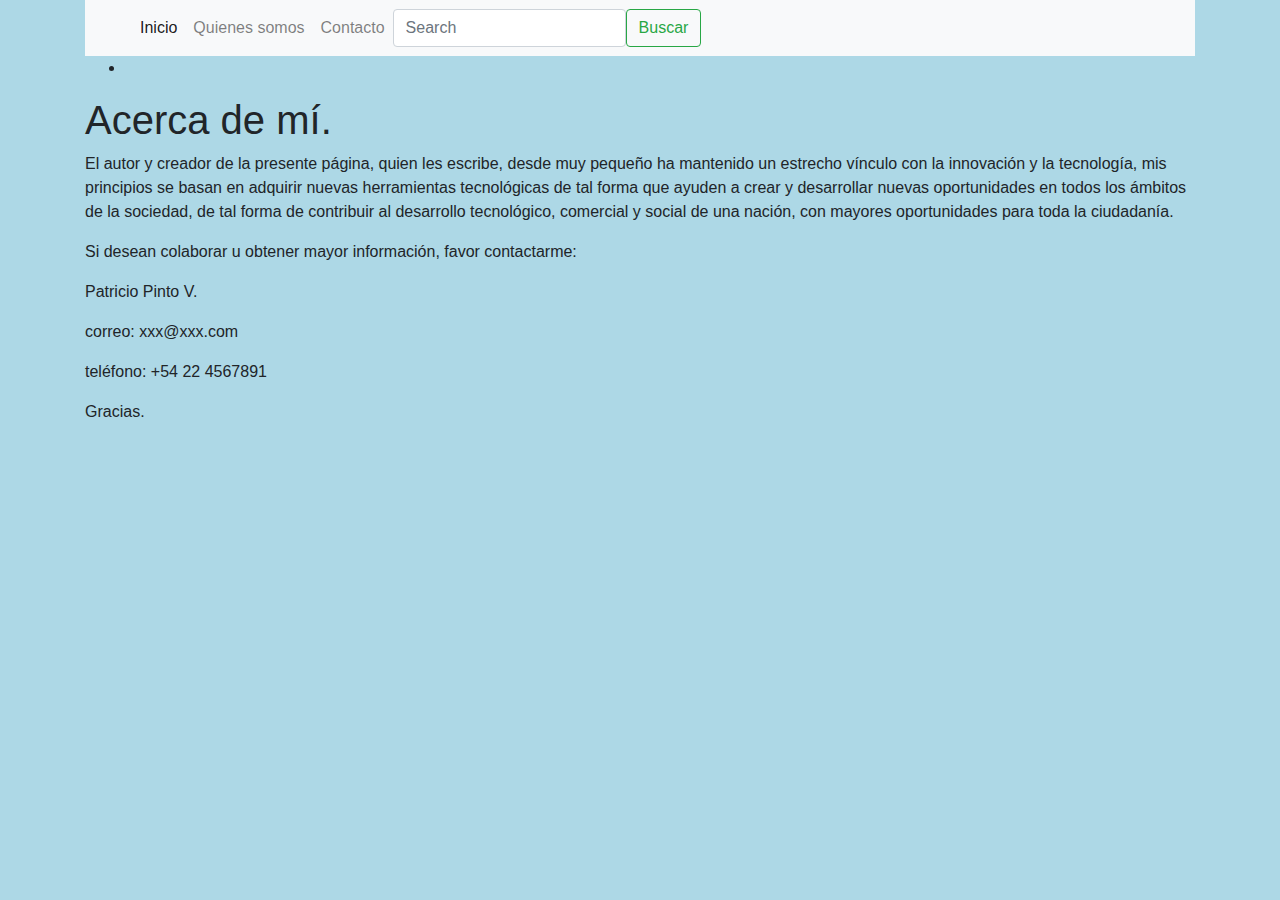
<file: Acerca.html>
<!DOCTYPE html>
<html lang="en">
<head>
    <meta charset="UTF-8">
    <meta http-equiv="X-UA-Compatible" content="IE=edge">
    <meta name="viewport" content="width=device-width, initial-scale=1.0">
    <link rel="stylesheet" href="style1.css">
    <title>Acerca de mí</title>
    <!-- Bootstrap CSS -->
<link rel="stylesheet" href="https://stackpath.bootstrapcdn.com/bootstrap/4.3.1/css/bootstrap.min.css" integrity="sha384-ggOyR0iXCbMQv3Xipma34MD+dH/1fQ784/j6cY/iJTQUOhcWr7x9JvoRxT2MZw1T" crossorigin="anonymous">
<link rel="stylesheet" href="estylo2.css">
</head>
<body>
    <body class="container"> 
        <header>
            <nav class="navbar navbar-expand-lg navbar-light bg-light">
                <div class="container-fluid">
                  <a class="navbar-brand" href="#"></a>
                  <button class="navbar-toggler" type="button" data-bs-toggle="collapse" data-bs-target="#navbarSupportedContent" aria-controls="navbarSupportedContent" aria-expanded="false" aria-label="Toggle navigation">
                    <span class="navbar-toggler-icon"></span>
                  </button>
                  <div class="collapse navbar-collapse" id="navbarSupportedContent">
                    <ul class="navbar-nav me-auto mb-2 mb-lg-0">
                      <li class="nav-item">
                        <a class="nav-link active" aria-current="page" href="./Index.html">Inicio</a>
                      </li>
                      <li class="nav-item">
                        <a class="nav-link" href="#">Quienes somos</a>
                      </li>
                      <li class="nav-item">
                        <a class="nav-link" href="./Contacto.html">Contacto</a>
                      </li>
                      <!-- <li class="nav-item dropdown">
                        <a class="nav-link dropdown-toggle" href="#" id="navbarDropdown" role="button" data-bs-toggle="dropdown" aria-expanded="false">
                          Dropdown
                        </a>
                        <ul class="dropdown-menu" aria-labelledby="navbarDropdown">
                          <li><a class="dropdown-item" href="#">Action</a></li>
                          <li><a class="dropdown-item" href="#">Another action</a></li>
                          <li><hr class="dropdown-divider"></li>
                          <li><a class="dropdown-item" href="#">Something else here</a></li>
                        </ul>
                      </li>
                      <li class="nav-item">
                        <a class="nav-link disabled">Disabled</a>
                      </li> -->
                    </ul>
                    <form class="d-flex">
                      <input class="form-control me-2" type="search" placeholder="Search" aria-label="Search">
                      <button class="btn btn-outline-success" type="submit">Buscar</button>
                    </form>
                  </div>
                </div>
              </nav>
    
            <!-- <nav>
                <img src="./img/Te lo vendo.png" width="8%" height="8%" alt="Te lo Vendo">
                <ul>
                    <li>Inicio</li>
                    <li> <personal>Productos</personal> </li>
                    <li><a href="./contacto.html">Contacto</a></li>
                </ul>
            </nav> -->
    
            <!-- <nav>
                <img src="./img/Te lo vendo.png" width="8%" height="8%" alt="Te lo Vendo">
                <ul>
                    <li>Inicio</li>
                    <li> <personal>Productos</personal> </li>
                    <li><a href="./contacto.html">Contacto</a></li>
                </ul>
            </nav> -->
    <header>
        <nav>
            <ul>
                <li><a href="./Index.html"></a></li>
                
            </ul>
        </nav>
    </header>

    <section>

        <h1>Acerca de mí.</h1>

        <p>El autor y creador de la presente página, quien les escribe, desde muy pequeño ha mantenido un estrecho vínculo con la innovación y la tecnología, mis principios se basan en adquirir nuevas herramientas tecnológicas de tal forma que ayuden a crear y desarrollar nuevas oportunidades en todos los ámbitos de la sociedad, de tal forma de contribuir al desarrollo tecnológico, comercial y social de una nación, con mayores oportunidades para toda la ciudadanía.</p>

        <p>Si desean colaborar u obtener mayor información, favor contactarme:</p>

        <p>Patricio Pinto V.</p>
        <p>correo: xxx@xxx.com</p>
        <p>teléfono: +54 22 4567891</p>

        Gracias.
        
    </section>
</body>
</html>
</file>
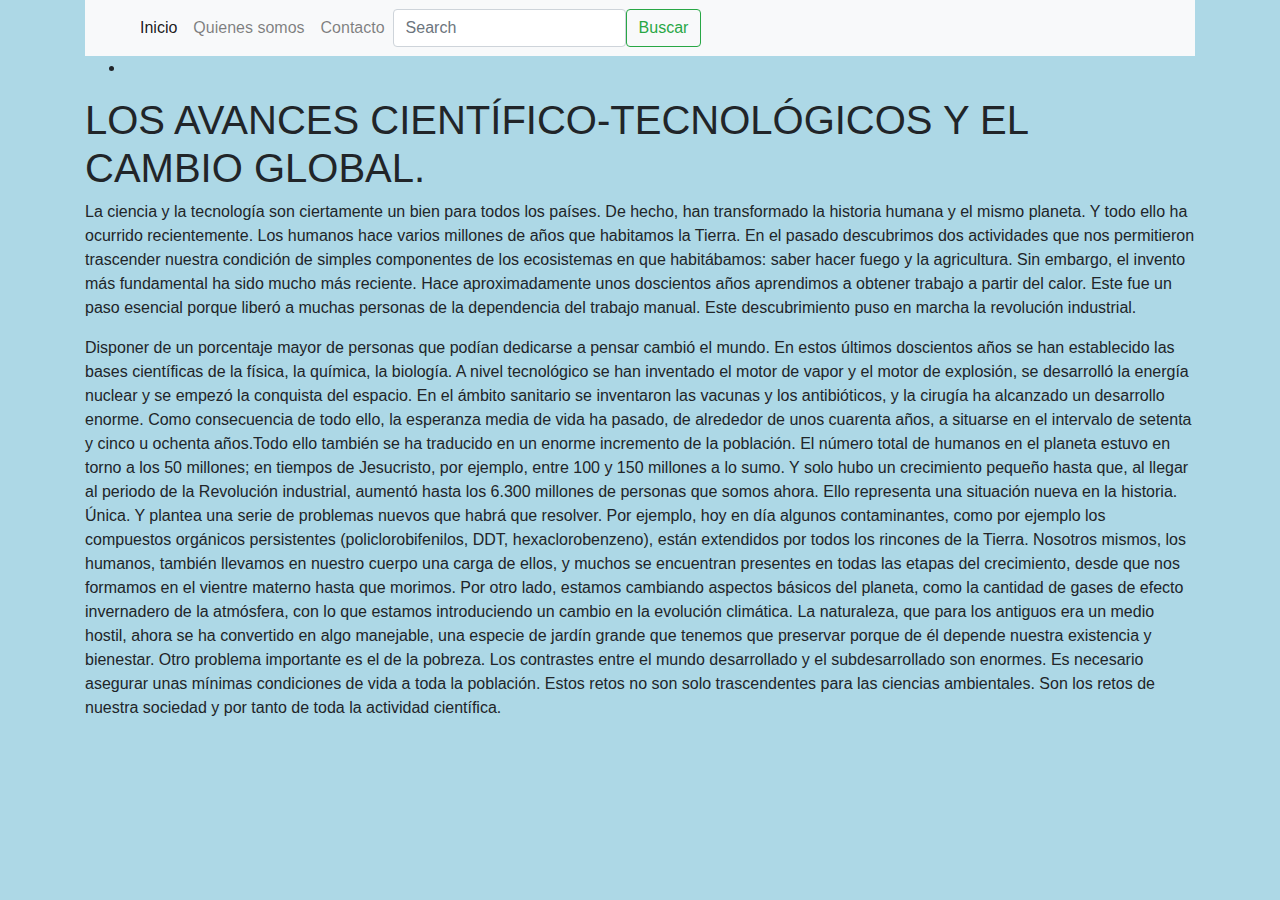
<file: Avances.html>
<!DOCTYPE html>
<html lang="en">
<head>
    <meta charset="UTF-8">
    <meta http-equiv="X-UA-Compatible" content="IE=edge">
    <meta name="viewport" content="width=device-width, initial-scale=1.0">
    <title>Document</title>
     <!-- Bootstrap CSS -->
<link rel="stylesheet" href="https://stackpath.bootstrapcdn.com/bootstrap/4.3.1/css/bootstrap.min.css" integrity="sha384-ggOyR0iXCbMQv3Xipma34MD+dH/1fQ784/j6cY/iJTQUOhcWr7x9JvoRxT2MZw1T" crossorigin="anonymous">
    <link rel="stylesheet" href="estylo2.css">
</head>
<body>
    <body class="container"> 
    
    
        <header>
            <nav class="navbar navbar-expand-lg navbar-light bg-light">
                <div class="container-fluid">
                  <a class="navbar-brand" href="#"></a>
                  <button class="navbar-toggler" type="button" data-bs-toggle="collapse" data-bs-target="#navbarSupportedContent" aria-controls="navbarSupportedContent" aria-expanded="false" aria-label="Toggle navigation">
                    <span class="navbar-toggler-icon"></span>
                  </button>
                  <div class="collapse navbar-collapse" id="navbarSupportedContent">
                    <ul class="navbar-nav me-auto mb-2 mb-lg-0">
                      <li class="nav-item">
                        <a class="nav-link active" aria-current="page" href="./Index.html">Inicio</a>
                      </li>
                      <li class="nav-item">
                        <a class="nav-link" href="./Acerca.html">Quienes somos</a>
                      </li>
                      <li class="nav-item">
                        <a class="nav-link" href="./Contacto.html">Contacto</a>
                      </li>
                      <!-- <li class="nav-item dropdown">
                        <a class="nav-link dropdown-toggle" href="#" id="navbarDropdown" role="button" data-bs-toggle="dropdown" aria-expanded="false">
                          Dropdown
                        </a>
                        <ul class="dropdown-menu" aria-labelledby="navbarDropdown">
                          <li><a class="dropdown-item" href="#">Action</a></li>
                          <li><a class="dropdown-item" href="#">Another action</a></li>
                          <li><hr class="dropdown-divider"></li>
                          <li><a class="dropdown-item" href="#">Something else here</a></li>
                        </ul>
                      </li>
                      <li class="nav-item">
                        <a class="nav-link disabled">Disabled</a>
                      </li> -->
                    </ul>
                    <form class="d-flex">
                      <input class="form-control me-2" type="search" placeholder="Search" aria-label="Search">
                      <button class="btn btn-outline-success" type="submit">Buscar</button>
                    </form>
                  </div>
                </div>
              </nav>
    
            <!-- <nav>
                <img src="./img/Te lo vendo.png" width="8%" height="8%" alt="Te lo Vendo">
                <ul>
                    <li>Inicio</li>
                    <li> <personal>Productos</personal> </li>
                    <li><a href="./contacto.html">Contacto</a></li>
                </ul>
            </nav> -->
    
            <!-- <nav>
                <img src="./img/Te lo vendo.png" width="8%" height="8%" alt="Te lo Vendo">
                <ul>
                    <li>Inicio</li>
                    <li> <personal>Productos</personal> </li>
                    <li><a href="./contacto.html">Contacto</a></li>
                </ul>
            </nav> -->
    <header>
        <nav>
            <ul>
                <li><a href="./Index.html"></a></li>
                
            </ul>
        </nav>
    </header>
    <section>
        <h1>LOS AVANCES CIENTÍFICO-TECNOLÓGICOS Y EL CAMBIO GLOBAL.</h1>

        <p>La ciencia y la tecnología son ciertamente un bien para todos los países. De hecho, han transformado la historia
            humana y el mismo planeta. Y todo ello ha ocurrido recientemente. Los humanos hace varios millones de años
            que habitamos la Tierra. En el pasado descubrimos dos actividades que nos permitieron trascender nuestra condición de simples componentes de los ecosistemas en que habitábamos: saber hacer fuego y la agricultura. Sin embargo, el invento más fundamental ha sido mucho más reciente. Hace aproximadamente unos doscientos años aprendimos
            a obtener trabajo a partir del calor. Este fue un paso esencial porque liberó a muchas personas de la dependencia del
            trabajo manual. Este descubrimiento puso en marcha la revolución industrial. </p>

        
    <p>Disponer de un porcentaje mayor de personas que podían dedicarse a pensar cambió el mundo. En estos últimos doscientos años se han establecido las bases científicas de la física, la química, la biología. A nivel tecnológico se han inventado el motor de vapor y el motor de explosión, se desarrolló la energía nuclear y se empezó la conquista del espacio. En el ámbito sanitario se inventaron las vacunas y los antibióticos, y la cirugía ha alcanzado un desarrollo enorme. Como consecuencia de todo ello, la esperanza media de vida ha pasado, de alrededor de unos cuarenta años, a situarse en el intervalo de setenta y cinco u ochenta años.Todo ello también se ha traducido en un enorme incremento de la población. El número total de humanos en el planeta estuvo en torno a los 50 millones; en tiempos de Jesucristo, por ejemplo, entre 100 y 150 millones a lo sumo. Y solo hubo un crecimiento pequeño hasta que, al llegar al periodo de la Revolución industrial, aumentó hasta los 6.300 millones de personas que somos ahora. Ello representa una situación nueva en la historia. Única. Y plantea una serie de problemas nuevos que habrá que resolver.
        Por ejemplo, hoy en día algunos contaminantes, como por ejemplo los compuestos orgánicos persistentes (policlorobifenilos, DDT, hexaclorobenzeno), están extendidos por todos los rincones de la Tierra. Nosotros mismos, los humanos, también llevamos en nuestro cuerpo una carga de ellos, y muchos se encuentran presentes en todas las etapas del crecimiento, desde que nos formamos en el vientre materno hasta que morimos. Por otro lado, estamos cambiando aspectos básicos del planeta, como la cantidad de gases de efecto invernadero de la atmósfera, con lo que estamos introduciendo un cambio en la evolución climática. La naturaleza, que para los antiguos era un medio hostil, ahora se ha convertido en algo manejable, una especie de jardín grande que tenemos que preservar porque de él depende nuestra existencia y bienestar. Otro problema importante es el de la pobreza. Los contrastes entre el mundo desarrollado y el subdesarrollado son enormes. Es necesario asegurar unas mínimas condiciones de vida a toda la población. Estos retos no son solo trascendentes para las ciencias
        ambientales. Son los retos de nuestra sociedad y por tanto de toda la actividad científica.</p>
        
    </section>
</body>
</html>
</file>
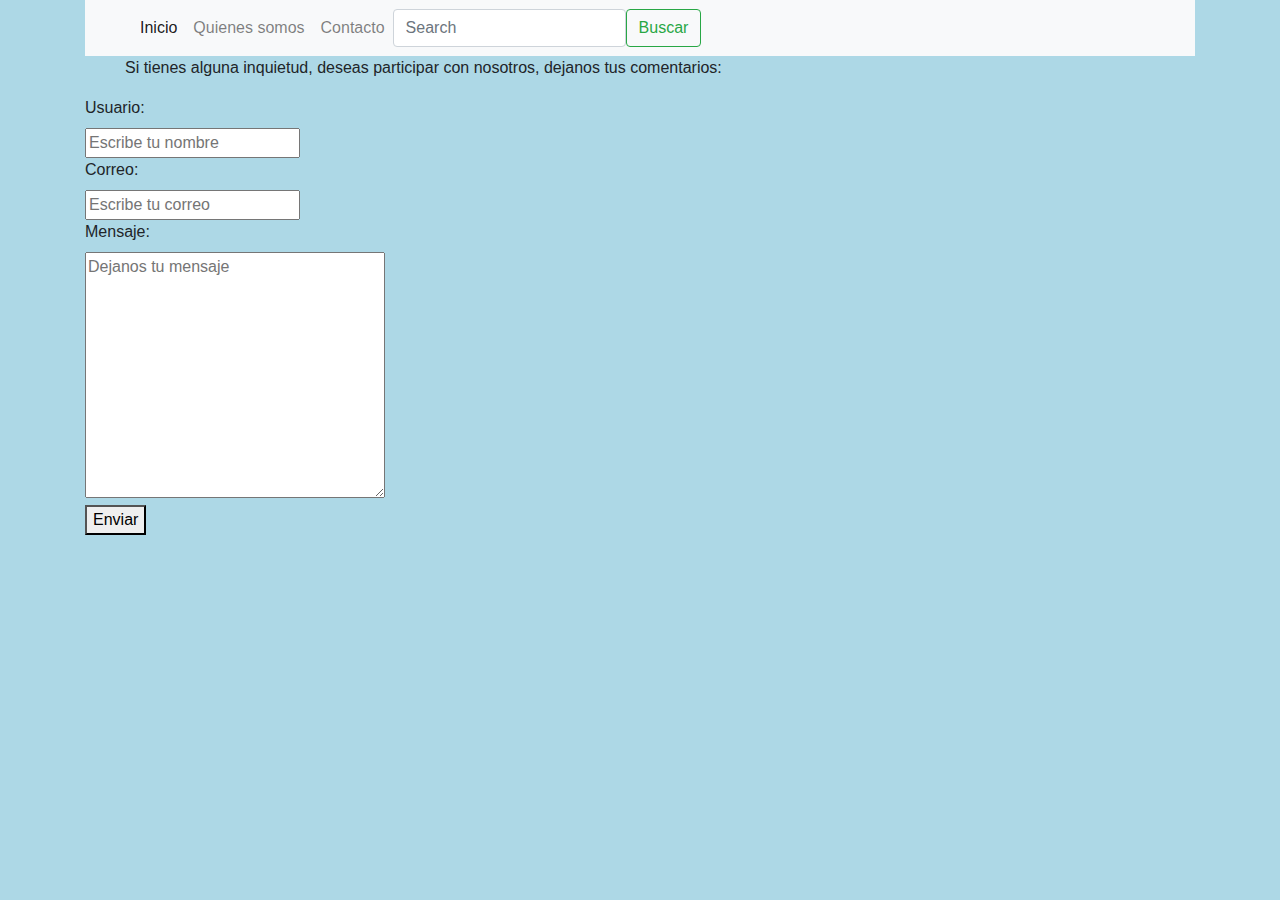
<file: Contacto.html>
<!DOCTYPE html>
<html lang="en">
<head>
    <meta charset="UTF-8">
    <meta http-equiv="X-UA-Compatible" content="IE=edge">
    <meta name="viewport" content="width=device-width, initial-scale=1.0">
    <title>Innovación y tecnología sustentable</title>
    <link rel="stylesheet" href="style1.css">
     <!-- Bootstrap CSS -->
<link rel="stylesheet" href="https://stackpath.bootstrapcdn.com/bootstrap/4.3.1/css/bootstrap.min.css" integrity="sha384-ggOyR0iXCbMQv3Xipma34MD+dH/1fQ784/j6cY/iJTQUOhcWr7x9JvoRxT2MZw1T" crossorigin="anonymous">
<link rel="stylesheet" href="estylo2.css">
</head>
<body>
    <body class="container">
        <header>
            <nav class="navbar navbar-expand-lg navbar-light bg-light">
                <div class="container-fluid">
                  <a class="navbar-brand" href="#"></a>
                  <button class="navbar-toggler" type="button" data-bs-toggle="collapse" data-bs-target="#navbarSupportedContent" aria-controls="navbarSupportedContent" aria-expanded="false" aria-label="Toggle navigation">
                    <span class="navbar-toggler-icon"></span>
                  </button>
                  <div class="collapse navbar-collapse" id="navbarSupportedContent">
                    <ul class="navbar-nav me-auto mb-2 mb-lg-0">
                      <li class="nav-item">
                        <a class="nav-link active" aria-current="page" href="./Index.html">Inicio</a>
                      </li>
                      <li class="nav-item">
                        <a class="nav-link" href="./Acerca.html">Quienes somos</a>
                      </li>
                      <li class="nav-item">
                        <a class="nav-link" href="./Contacto.html">Contacto</a>
                      </li>
                      <!-- <li class="nav-item dropdown">
                        <a class="nav-link dropdown-toggle" href="#" id="navbarDropdown" role="button" data-bs-toggle="dropdown" aria-expanded="false">
                          Dropdown
                        </a>
                        <ul class="dropdown-menu" aria-labelledby="navbarDropdown">
                          <li><a class="dropdown-item" href="#">Action</a></li>
                          <li><a class="dropdown-item" href="#">Another action</a></li>
                          <li><hr class="dropdown-divider"></li>
                          <li><a class="dropdown-item" href="#">Something else here</a></li>
                        </ul>
                      </li>
                      <li class="nav-item">
                        <a class="nav-link disabled">Disabled</a>
                      </li> -->
                    </ul>
                    <form class="d-flex">
                      <input class="form-control me-2" type="search" placeholder="Search" aria-label="Search">
                      <button class="btn btn-outline-success" type="submit">Buscar</button>
                    </form>
                  </div>
                </div>
              </nav>
    
            <!-- <nav>
                <img src="./img/Te lo vendo.png" width="8%" height="8%" alt="Te lo Vendo">
                <ul>
                    <li>Inicio</li>
                    <li> <personal>Productos</personal> </li>
                    <li><a href="./contacto.html">Contacto</a></li>
                </ul>
            </nav> -->
    
            <!-- <nav>
                <img src="./img/Te lo vendo.png" width="8%" height="8%" alt="Te lo Vendo">
                <ul>
                    <li>Inicio</li>
                    <li> <personal>Productos</personal> </li>
                    <li><a href="./contacto.html">Contacto</a></li>
                </ul>
            </nav> -->
    <header>
        <nav>
            <ul>
                <p>Si tienes alguna inquietud, deseas participar con nosotros, dejanos tus comentarios:</p>
                <!-- <li><a href="./Index.html"></a></li>
                <li><a href="./contacto.html">Contacto</a></li> -->
            </ul>
        </nav>
    </header>
    <main>
        <form>
            <label for="fname">Usuario:</label><br>
            <input type="text" id="fname" name="fname" placeholder="Escribe tu nombre"><br>
            <label for="lemail">Correo:</label><br>
            <input type="email" id="lemail" name="lemail" placeholder="Escribe tu correo"><br>
            <label for="lmessage">Mensaje:</label><br>
            <textarea name="lmessage" id="lmessage" cols="30" rows="10" placeholder="Dejanos tu mensaje"></textarea><br>
            <button>Enviar</button>
        </form>          
    </main>
</body>


</html>
</file>
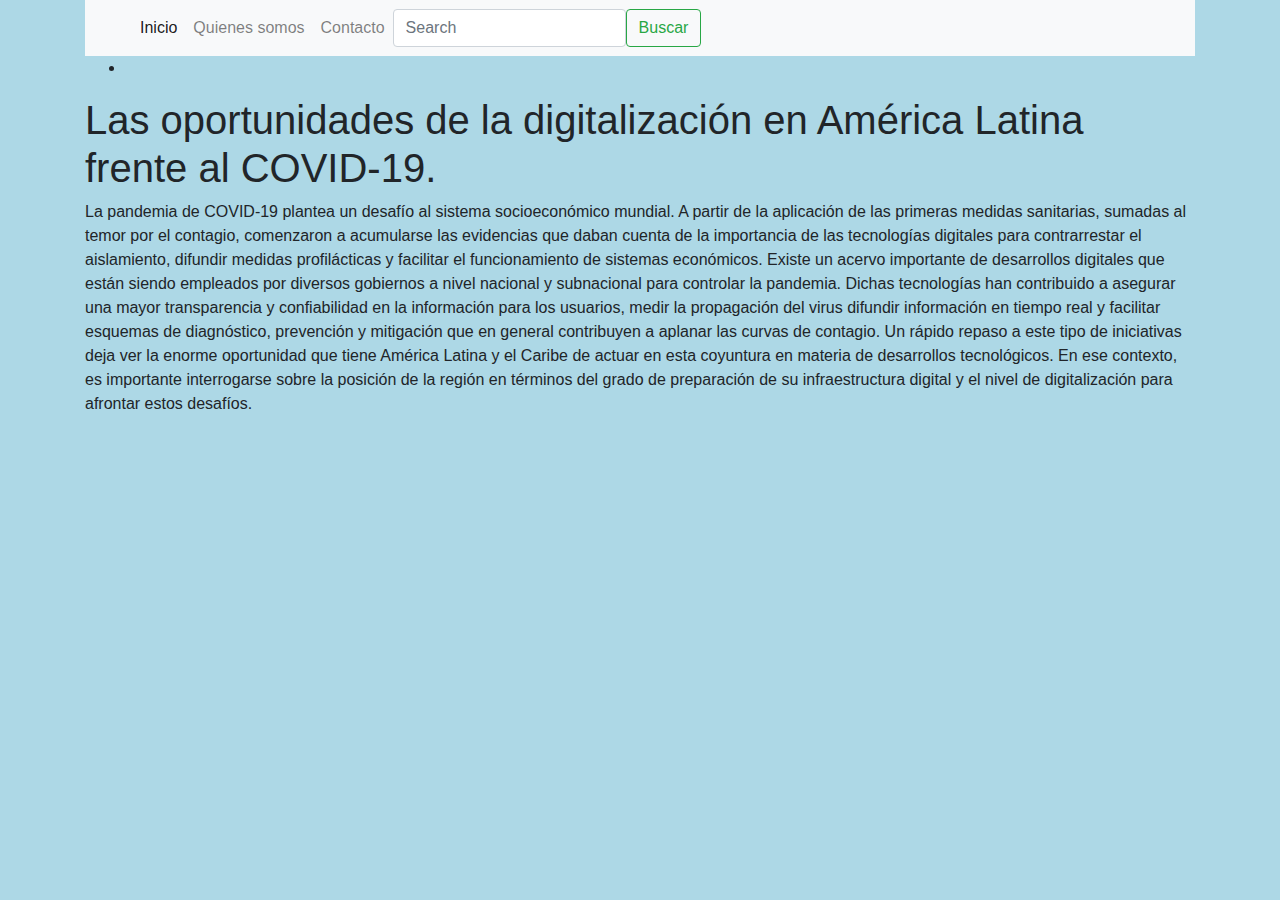
<file: Digitalizacion.html>
<!DOCTYPE html>
<html lang="en">
<head>
    <meta charset="UTF-8">
    <meta http-equiv="X-UA-Compatible" content="IE=edge">
    <meta name="viewport" content="width=device-width, initial-scale=1.0">
    <link rel="stylesheet" href="style1.css">
    <!-- Bootstrap CSS -->
<link rel="stylesheet" href="https://stackpath.bootstrapcdn.com/bootstrap/4.3.1/css/bootstrap.min.css" integrity="sha384-ggOyR0iXCbMQv3Xipma34MD+dH/1fQ784/j6cY/iJTQUOhcWr7x9JvoRxT2MZw1T" crossorigin="anonymous">
<link rel="stylesheet" href="estylo2.css">
    <title>Document</title>
</head>
<body>
    <body class="container"> 
    
    
        <header>
            <nav class="navbar navbar-expand-lg navbar-light bg-light">
                <div class="container-fluid">
                  <a class="navbar-brand" href="#"></a>
                  <button class="navbar-toggler" type="button" data-bs-toggle="collapse" data-bs-target="#navbarSupportedContent" aria-controls="navbarSupportedContent" aria-expanded="false" aria-label="Toggle navigation">
                    <span class="navbar-toggler-icon"></span>
                  </button>
                  <div class="collapse navbar-collapse" id="navbarSupportedContent">
                    <ul class="navbar-nav me-auto mb-2 mb-lg-0">
                      <li class="nav-item">
                        <a class="nav-link active" aria-current="page" href="./Index.html">Inicio</a>
                      </li>
                      <li class="nav-item">
                        <a class="nav-link" href="./Acerca.html">Quienes somos</a>
                      </li>
                      <li class="nav-item">
                        <a class="nav-link" href="./Contacto.html">Contacto</a>
                      </li>
                      <!-- <li class="nav-item dropdown">
                        <a class="nav-link dropdown-toggle" href="#" id="navbarDropdown" role="button" data-bs-toggle="dropdown" aria-expanded="false">
                          Dropdown
                        </a>
                        <ul class="dropdown-menu" aria-labelledby="navbarDropdown">
                          <li><a class="dropdown-item" href="#">Action</a></li>
                          <li><a class="dropdown-item" href="#">Another action</a></li>
                          <li><hr class="dropdown-divider"></li>
                          <li><a class="dropdown-item" href="#">Something else here</a></li>
                        </ul>
                      </li>
                      <li class="nav-item">
                        <a class="nav-link disabled">Disabled</a>
                      </li> -->
                    </ul>
                    <form class="d-flex">
                      <input class="form-control me-2" type="search" placeholder="Search" aria-label="Search">
                      <button class="btn btn-outline-success" type="submit">Buscar</button>
                    </form>
                  </div>
                </div>
              </nav>
    
            <!-- <nav>
                <img src="./img/Te lo vendo.png" width="8%" height="8%" alt="Te lo Vendo">
                <ul>
                    <li>Inicio</li>
                    <li> <personal>Productos</personal> </li>
                    <li><a href="./contacto.html">Contacto</a></li>
                </ul>
            </nav> -->
    
            <!-- <nav>
                <img src="./img/Te lo vendo.png" width="8%" height="8%" alt="Te lo Vendo">
                <ul>
                    <li>Inicio</li>
                    <li> <personal>Productos</personal> </li>
                    <li><a href="./contacto.html">Contacto</a></li>
                </ul>
            </nav> -->
    <header>
        <nav>
            <ul>
                <li><a href="./Index.html"></a></li>
                
            </ul>
        </nav>
    </header>
    <section>
        <h1>Las oportunidades de la digitalización en América Latina frente al COVID-19.</h1>

        <p>La pandemia de COVID-19 plantea un desafío al sistema socioeconómico mundial. A partir de la aplicación de las primeras medidas sanitarias, sumadas al temor por el contagio, comenzaron a acumularse las evidencias que daban cuenta de la importancia de las tecnologías digitales para contrarrestar el aislamiento, difundir medidas profilácticas y facilitar el funcionamiento de sistemas económicos. Existe un acervo importante de desarrollos digitales que están siendo empleados por diversos gobiernos a nivel nacional y subnacional para controlar la pandemia. Dichas tecnologías han contribuido a asegurar una mayor transparencia y confiabilidad en la información para los usuarios, medir la propagación del virus difundir información en tiempo real y facilitar esquemas de diagnóstico, prevención y mitigación que en general contribuyen a aplanar las curvas de contagio. Un rápido repaso a este tipo de iniciativas deja ver la enorme oportunidad que tiene América Latina y el Caribe de actuar en esta coyuntura en materia de desarrollos tecnológicos. En ese contexto, es importante interrogarse sobre la posición de la región en términos del grado de preparación de su infraestructura digital y el nivel de digitalización para afrontar estos desafíos.</p>
        
    </section>
</body>
</html>
</file>
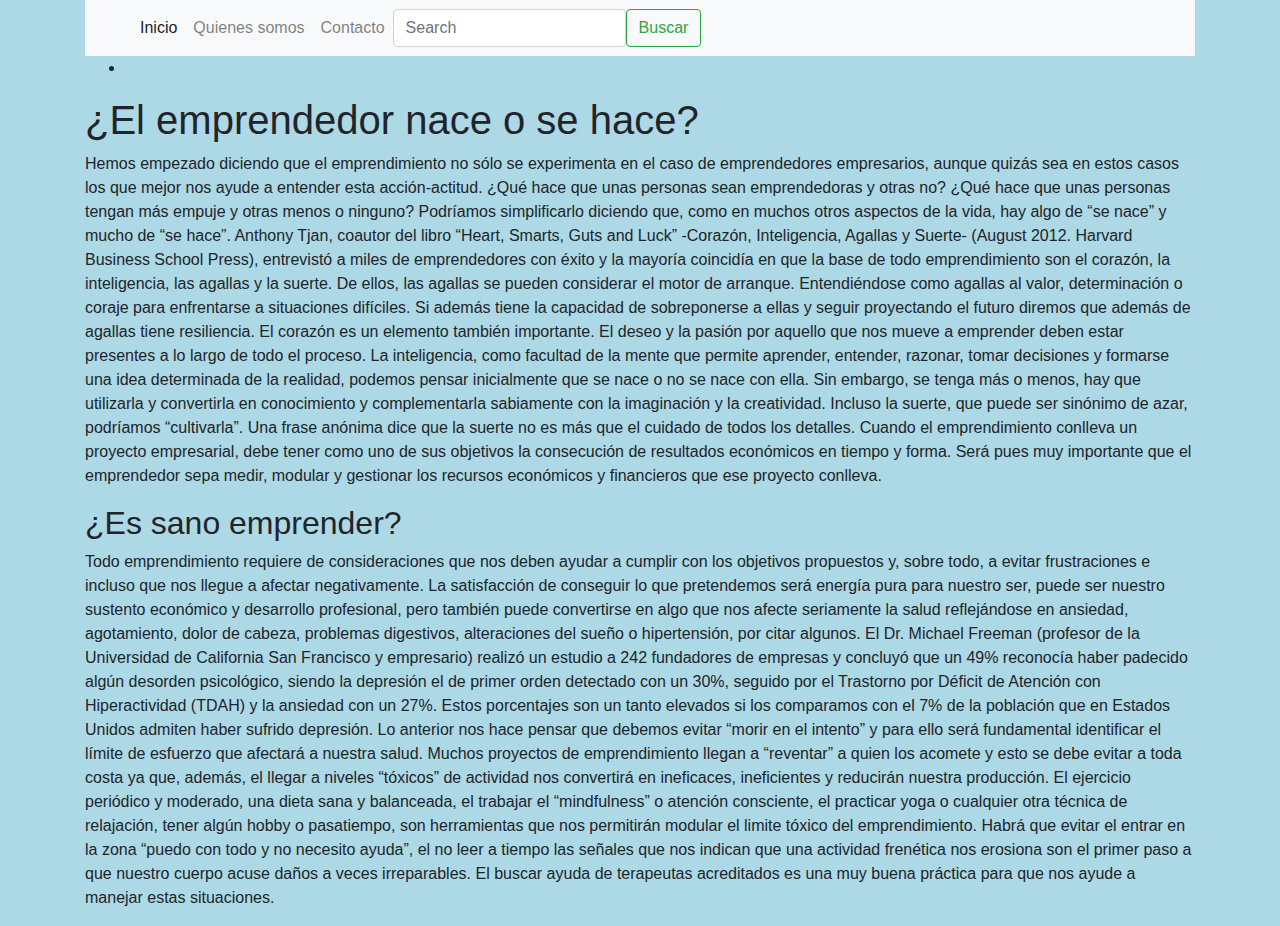
<file: Emprendedores.html>
<!DOCTYPE html>
<html lang="en">
<head>
    <meta charset="UTF-8">
    <meta http-equiv="X-UA-Compatible" content="IE=edge">
    <meta name="viewport" content="width=device-width, initial-scale=1.0">
    <link rel="stylesheet" href="style1.css">
    <title>Todos somos emprendedores.</title>
    <link rel="stylesheet" href="https://stackpath.bootstrapcdn.com/bootstrap/4.3.1/css/bootstrap.min.css" integrity="sha384-ggOyR0iXCbMQv3Xipma34MD+dH/1fQ784/j6cY/iJTQUOhcWr7x9JvoRxT2MZw1T" crossorigin="anonymous">
    <link rel="stylesheet" href="estylo2.css">
</head>
<body>
    <body class="container"> 
    
        <header>
            <nav class="navbar navbar-expand-lg navbar-light bg-light">
                <div class="container-fluid">
                  <a class="navbar-brand" href="#"></a>
                  <button class="navbar-toggler" type="button" data-bs-toggle="collapse" data-bs-target="#navbarSupportedContent" aria-controls="navbarSupportedContent" aria-expanded="false" aria-label="Toggle navigation">
                    <span class="navbar-toggler-icon"></span>
                  </button>
                  <div class="collapse navbar-collapse" id="navbarSupportedContent">
                    <ul class="navbar-nav me-auto mb-2 mb-lg-0">
                      <li class="nav-item">
                        <a class="nav-link active" aria-current="page" href="./Index.html">Inicio</a>
                      </li>
                      <li class="nav-item">
                        <a class="nav-link" href="./Acerca.html">Quienes somos</a>
                      </li>
                      <li class="nav-item">
                        <a class="nav-link" href="./Contacto.html">Contacto</a>
                      </li>
                      <!-- <li class="nav-item dropdown">
                        <a class="nav-link dropdown-toggle" href="#" id="navbarDropdown" role="button" data-bs-toggle="dropdown" aria-expanded="false">
                          Dropdown
                        </a>
                        <ul class="dropdown-menu" aria-labelledby="navbarDropdown">
                          <li><a class="dropdown-item" href="#">Action</a></li>
                          <li><a class="dropdown-item" href="#">Another action</a></li>
                          <li><hr class="dropdown-divider"></li>
                          <li><a class="dropdown-item" href="#">Something else here</a></li>
                        </ul>
                      </li>
                      <li class="nav-item">
                        <a class="nav-link disabled">Disabled</a>
                      </li> -->
                    </ul>
                    <form class="d-flex">
                      <input class="form-control me-2" type="search" placeholder="Search" aria-label="Search">
                      <button class="btn btn-outline-success" type="submit">Buscar</button>
                    </form>
                  </div>
                </div>
              </nav>
    
            <!-- <nav>
                <img src="./img/Te lo vendo.png" width="8%" height="8%" alt="Te lo Vendo">
                <ul>
                    <li>Inicio</li>
                    <li> <personal>Productos</personal> </li>
                    <li><a href="./contacto.html">Contacto</a></li>
                </ul>
            </nav> -->
    
            <!-- <nav>
                <img src="./img/Te lo vendo.png" width="8%" height="8%" alt="Te lo Vendo">
                <ul>
                    <li>Inicio</li>
                    <li> <personal>Productos</personal> </li>
                    <li><a href="./contacto.html">Contacto</a></li>
                </ul>
            </nav> -->
    <header>
        <nav>
            <ul>
                <li><a href="./Index.html"></a></li>
                
            </ul>
        </nav>
    </header>
    <section>
        <h1>¿El emprendedor nace o se hace?</h1>

        <p>Hemos empezado diciendo que el emprendimiento no sólo se experimenta en el caso de emprendedores empresarios, aunque quizás sea en estos casos los que mejor nos ayude a entender esta acción-actitud.

            ¿Qué hace que unas personas sean emprendedoras y otras no? ¿Qué hace que unas personas tengan más empuje y otras menos o ninguno? Podríamos simplificarlo diciendo que, como en muchos otros aspectos de la vida, hay algo de “se nace” y mucho de “se hace”.
            
            Anthony Tjan, coautor del libro “Heart, Smarts, Guts and Luck” -Corazón, Inteligencia, Agallas y Suerte- (August 2012. Harvard Business School Press), entrevistó a miles de emprendedores con éxito y la mayoría coincidía en que la base de todo emprendimiento son el corazón, la inteligencia, las agallas y la suerte.
            
            De ellos, las agallas se pueden considerar el motor de arranque. Entendiéndose como agallas al valor, determinación o coraje para enfrentarse a situaciones difíciles. Si además tiene la capacidad de sobreponerse a ellas y seguir proyectando el futuro diremos que además de agallas tiene resiliencia.
            
            El corazón es un elemento también importante. El deseo y la pasión por aquello que nos mueve a emprender deben estar presentes a lo largo de todo el proceso.
            
            La inteligencia, como facultad de la mente que permite aprender, entender, razonar, tomar decisiones y formarse una idea determinada de la realidad, podemos pensar inicialmente que se nace o no se nace con ella. Sin embargo, se tenga más o menos, hay que utilizarla y convertirla en conocimiento y complementarla sabiamente con la imaginación y la creatividad.
            
            Incluso la suerte, que puede ser sinónimo de azar, podríamos “cultivarla”. Una frase anónima dice que la suerte no es más que el cuidado de todos los detalles.
            
            Cuando el emprendimiento conlleva un proyecto empresarial, debe tener como uno de sus objetivos la consecución de resultados económicos en tiempo y forma. Será pues muy importante que el emprendedor sepa medir, modular y gestionar los recursos económicos y financieros que ese proyecto conlleva.</p>
            
<h2>¿Es sano emprender?</h2>

<p>Todo emprendimiento requiere de consideraciones que nos deben ayudar a cumplir con los objetivos propuestos y, sobre todo, a evitar frustraciones e incluso que nos llegue a afectar negativamente. La satisfacción de conseguir lo que pretendemos será energía pura para nuestro ser, puede ser nuestro sustento económico y desarrollo profesional, pero también puede convertirse en algo que nos afecte seriamente la salud reflejándose en ansiedad, agotamiento, dolor de cabeza, problemas digestivos, alteraciones del sueño o hipertensión, por citar algunos.

    El Dr. Michael Freeman (profesor de la Universidad de California San Francisco y empresario) realizó un estudio a 242 fundadores de empresas y concluyó que un 49% reconocía haber padecido algún desorden psicológico, siendo la depresión el de primer orden detectado con un 30%, seguido por el Trastorno por Déficit de Atención con Hiperactividad (TDAH) y la ansiedad con un 27%. Estos porcentajes son un tanto elevados si los comparamos con el 7% de la población que en Estados Unidos admiten haber sufrido depresión.
    
    Lo anterior nos hace pensar que debemos evitar “morir en el intento” y para ello será fundamental identificar el límite de esfuerzo que afectará a nuestra salud. Muchos proyectos de emprendimiento llegan a “reventar” a quien los acomete y esto se debe evitar a toda costa ya que, además, el llegar a niveles “tóxicos” de actividad nos convertirá en ineficaces, ineficientes y reducirán nuestra producción.
    
    El ejercicio periódico y moderado, una dieta sana y balanceada, el trabajar el “mindfulness” o atención consciente, el practicar yoga o cualquier otra técnica de relajación, tener algún hobby o pasatiempo, son herramientas que nos permitirán modular el limite tóxico del emprendimiento.
    
    Habrá que evitar el entrar en la zona “puedo con todo y no necesito ayuda”, el no leer a tiempo las señales que nos indican que una actividad frenética nos erosiona son el primer paso a que nuestro cuerpo acuse daños a veces irreparables. El buscar ayuda de terapeutas acreditados es una muy buena práctica para que nos ayude a manejar estas situaciones.</p>
        
    </section>
</body>
</html>
</file>
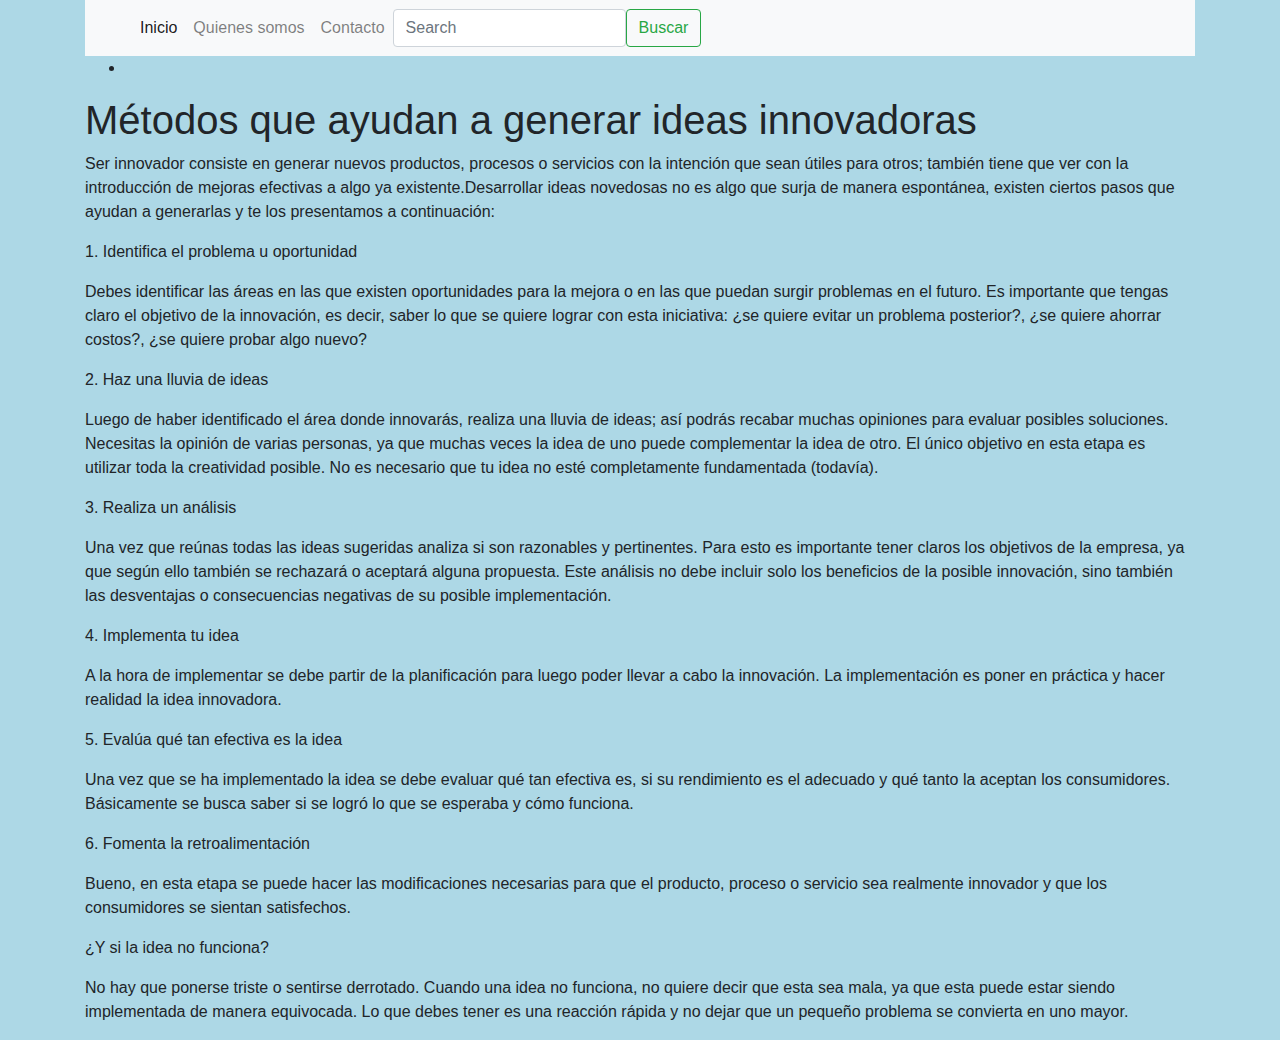
<file: Metodos.html>
<!DOCTYPE html>
<html lang="en">
<head>
    <meta charset="UTF-8">
    <meta http-equiv="X-UA-Compatible" content="IE=edge">
    <meta name="viewport" content="width=device-width, initial-scale=1.0">
    <link rel="stylesheet" href="style1.css">
    <title>Document</title>
    <!-- Bootstrap CSS -->
<link rel="stylesheet" href="https://stackpath.bootstrapcdn.com/bootstrap/4.3.1/css/bootstrap.min.css" integrity="sha384-ggOyR0iXCbMQv3Xipma34MD+dH/1fQ784/j6cY/iJTQUOhcWr7x9JvoRxT2MZw1T" crossorigin="anonymous">
<link rel="stylesheet" href="estylo2.css">
</head>
<body>
    <body class="container"> 
    
        <header>
            <nav class="navbar navbar-expand-lg navbar-light bg-light">
                <div class="container-fluid">
                  <a class="navbar-brand" href="#"></a>
                  <button class="navbar-toggler" type="button" data-bs-toggle="collapse" data-bs-target="#navbarSupportedContent" aria-controls="navbarSupportedContent" aria-expanded="false" aria-label="Toggle navigation">
                    <span class="navbar-toggler-icon"></span>
                  </button>
                  <div class="collapse navbar-collapse" id="navbarSupportedContent">
                    <ul class="navbar-nav me-auto mb-2 mb-lg-0">
                      <li class="nav-item">
                        <a class="nav-link active" aria-current="page" href="./Index.html">Inicio</a>
                      </li>
                      <li class="nav-item">
                        <a class="nav-link" href="./Acerca.html">Quienes somos</a>
                      </li>
                      <li class="nav-item">
                        <a class="nav-link" href="./Contacto.html">Contacto</a>
                      </li>
                      <!-- <li class="nav-item dropdown">
                        <a class="nav-link dropdown-toggle" href="#" id="navbarDropdown" role="button" data-bs-toggle="dropdown" aria-expanded="false">
                          Dropdown
                        </a>
                        <ul class="dropdown-menu" aria-labelledby="navbarDropdown">
                          <li><a class="dropdown-item" href="#">Action</a></li>
                          <li><a class="dropdown-item" href="#">Another action</a></li>
                          <li><hr class="dropdown-divider"></li>
                          <li><a class="dropdown-item" href="#">Something else here</a></li>
                        </ul>
                      </li>
                      <li class="nav-item">
                        <a class="nav-link disabled">Disabled</a>
                      </li> -->
                    </ul>
                    <form class="d-flex">
                      <input class="form-control me-2" type="search" placeholder="Search" aria-label="Search">
                      <button class="btn btn-outline-success" type="submit">Buscar</button>
                    </form>
                  </div>
                </div>
              </nav>
    
            <!-- <nav>
                <img src="./img/Te lo vendo.png" width="8%" height="8%" alt="Te lo Vendo">
                <ul>
                    <li>Inicio</li>
                    <li> <personal>Productos</personal> </li>
                    <li><a href="./contacto.html">Contacto</a></li>
                </ul>
            </nav> -->
    
            <!-- <nav>
                <img src="./img/Te lo vendo.png" width="8%" height="8%" alt="Te lo Vendo">
                <ul>
                    <li>Inicio</li>
                    <li> <personal>Productos</personal> </li>
                    <li><a href="./contacto.html">Contacto</a></li>
                </ul>
            </nav> -->
    <header>
        <nav>
            <ul>
                <li><a href="./Index.html"></a></li>
                
            </ul>
        </nav>
    </header>
    <section>
        <h1>Métodos que ayudan a generar ideas innovadoras</h1>

        <p>Ser innovador consiste en generar nuevos productos, procesos o servicios con la intención que sean útiles para otros; también tiene que ver con la introducción de mejoras efectivas a algo ya existente.Desarrollar ideas novedosas no es algo que surja de manera espontánea, existen ciertos pasos que ayudan a generarlas y te los presentamos a continuación:</p>
            
<p>1. Identifica el problema u oportunidad</p>

<p>Debes identificar las áreas en las que existen oportunidades para la mejora o en las que puedan surgir problemas en el futuro. Es importante que tengas claro el objetivo de la innovación, es decir, saber lo que se quiere lograr con esta iniciativa: ¿se quiere evitar un problema posterior?, ¿se quiere ahorrar costos?, ¿se quiere probar algo nuevo?</p>

<p>2. Haz una lluvia de ideas</p>

<p>Luego de haber identificado el área donde innovarás, realiza una lluvia de ideas; así podrás recabar muchas opiniones para evaluar posibles soluciones. Necesitas la opinión de varias personas, ya que muchas veces la idea de uno puede complementar la idea de otro.

    El único objetivo en esta etapa es utilizar toda la creatividad posible. No es necesario que tu idea no esté completamente fundamentada (todavía).</p>

    <p>3. Realiza un análisis</p>

    <p>Una vez que reúnas todas las ideas sugeridas analiza si son razonables y pertinentes. Para esto es importante tener claros los objetivos de la empresa, ya que según ello también se rechazará o aceptará alguna propuesta. Este análisis no debe incluir solo los beneficios de la posible innovación, sino también las desventajas o consecuencias negativas de su posible implementación.</p>

    <p>4. Implementa tu idea</p>

    <p>A la hora de implementar se debe partir de la planificación para luego poder llevar a cabo la innovación. La implementación es poner en práctica y hacer realidad la idea innovadora.</p>

    <p>5. Evalúa qué tan efectiva es la idea</p>

    <p>Una vez que se ha implementado la idea se debe evaluar qué tan efectiva es, si su rendimiento es el adecuado y qué tanto la aceptan los consumidores. Básicamente se busca saber si se logró lo que se esperaba y cómo funciona.</p>

    <p>6. Fomenta la retroalimentación</p>

    <p>Bueno, en esta etapa se puede hacer las modificaciones necesarias para que el producto, proceso o servicio sea realmente innovador y que los consumidores se sientan satisfechos.</p>

    <p>¿Y si la idea no funciona?</p>

    <p>No hay que ponerse triste o sentirse derrotado. Cuando una idea no funciona, no quiere decir que esta sea mala, ya que esta puede estar siendo implementada de manera equivocada. Lo que debes tener es una reacción rápida y no dejar que un pequeño problema se convierta en uno mayor.</p>
        
    </section>
</body>
</html>
</file>
<file: style1.css>
#container {
body {
  background-color: lightblue;
}

h1,h2,h3 {
  color: red;
}

h3 {
  text-align: left;
}

personal {  
  font-style: italic;
  color: blue;
}

ul {
  list-style-type: none;
  margin: 0;
  padding: 0;
}
}
</file>
<file: estylo2.css>
body{
  background-color:lightblue;
  color: rojo(255, 196, 196);
}
.texto{
  background-color: teal;
  color: rgb(190, 205, 50);
}
</file>
